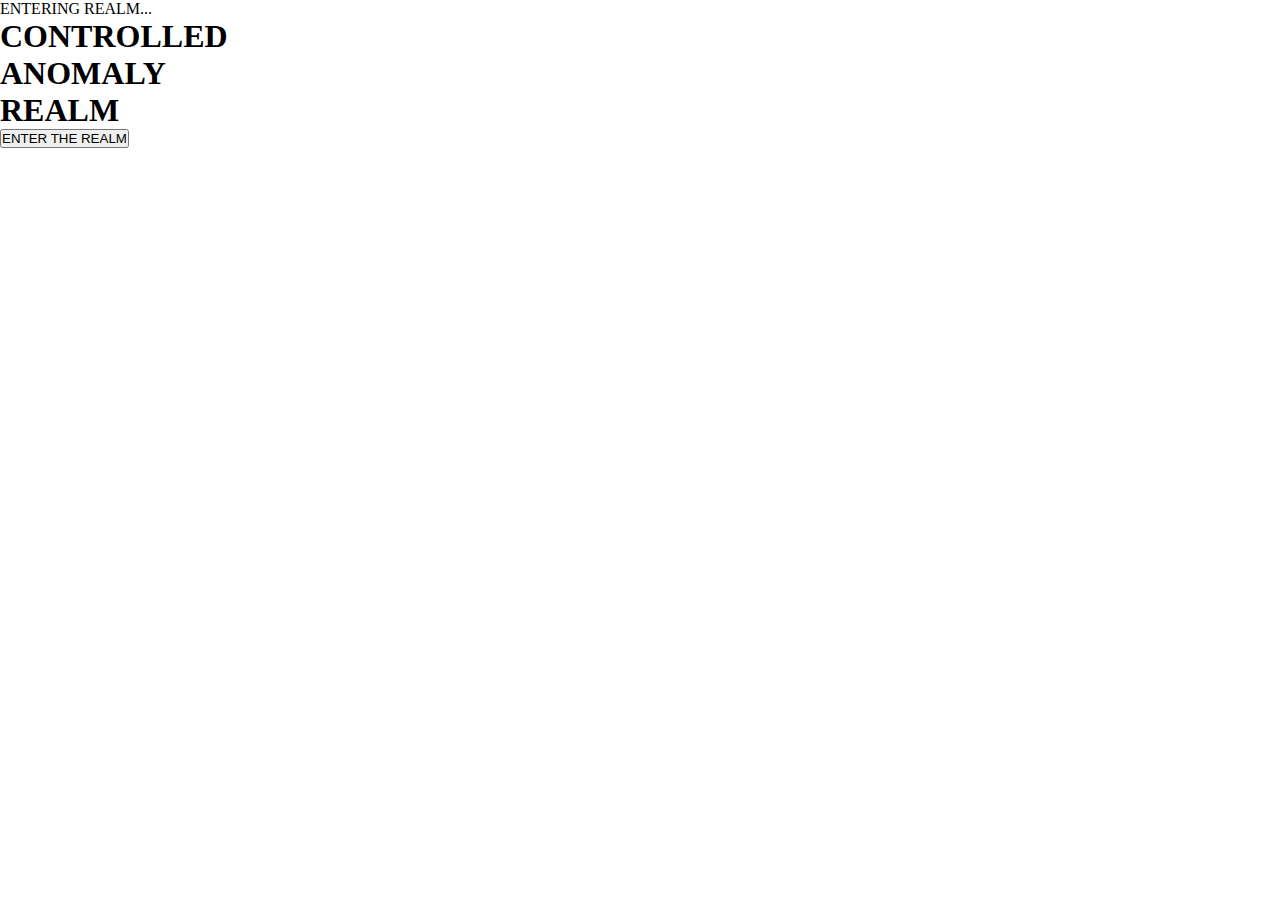
<file: index.html>
<!DOCTYPE html>
<html lang="en">

<head>
  <meta charset="UTF-8">
  <title>Controlled Anomaly Realm</title>

  <link href="https://fonts.googleapis.com/css2?family=Press+Start+2P&display=swap" rel="stylesheet">
  <link rel="stylesheet" href="styleg.css">
</head>

<body>

  <!-- SPACE BACKGROUND -->
  <div id="space">
    <div class="stars"></div>
  </div>

  <!-- FADE OVERLAY (ALWAYS TOP) -->
  <div id="fadeOverlay"></div>

  <!-- ENTERING TEXT -->
  <div id="enteringText">ENTERING REALM...</div>

  <!-- START SCREEN -->
  <div id="startScreen">
    <h1 class="title">CONTROLLED<br>ANOMALY<br>REALM</h1>
    <button id="enterBtn">ENTER THE REALM</button>
  </div>



  <script src="scriptg.js"></script>
</body>


</html>
</file>
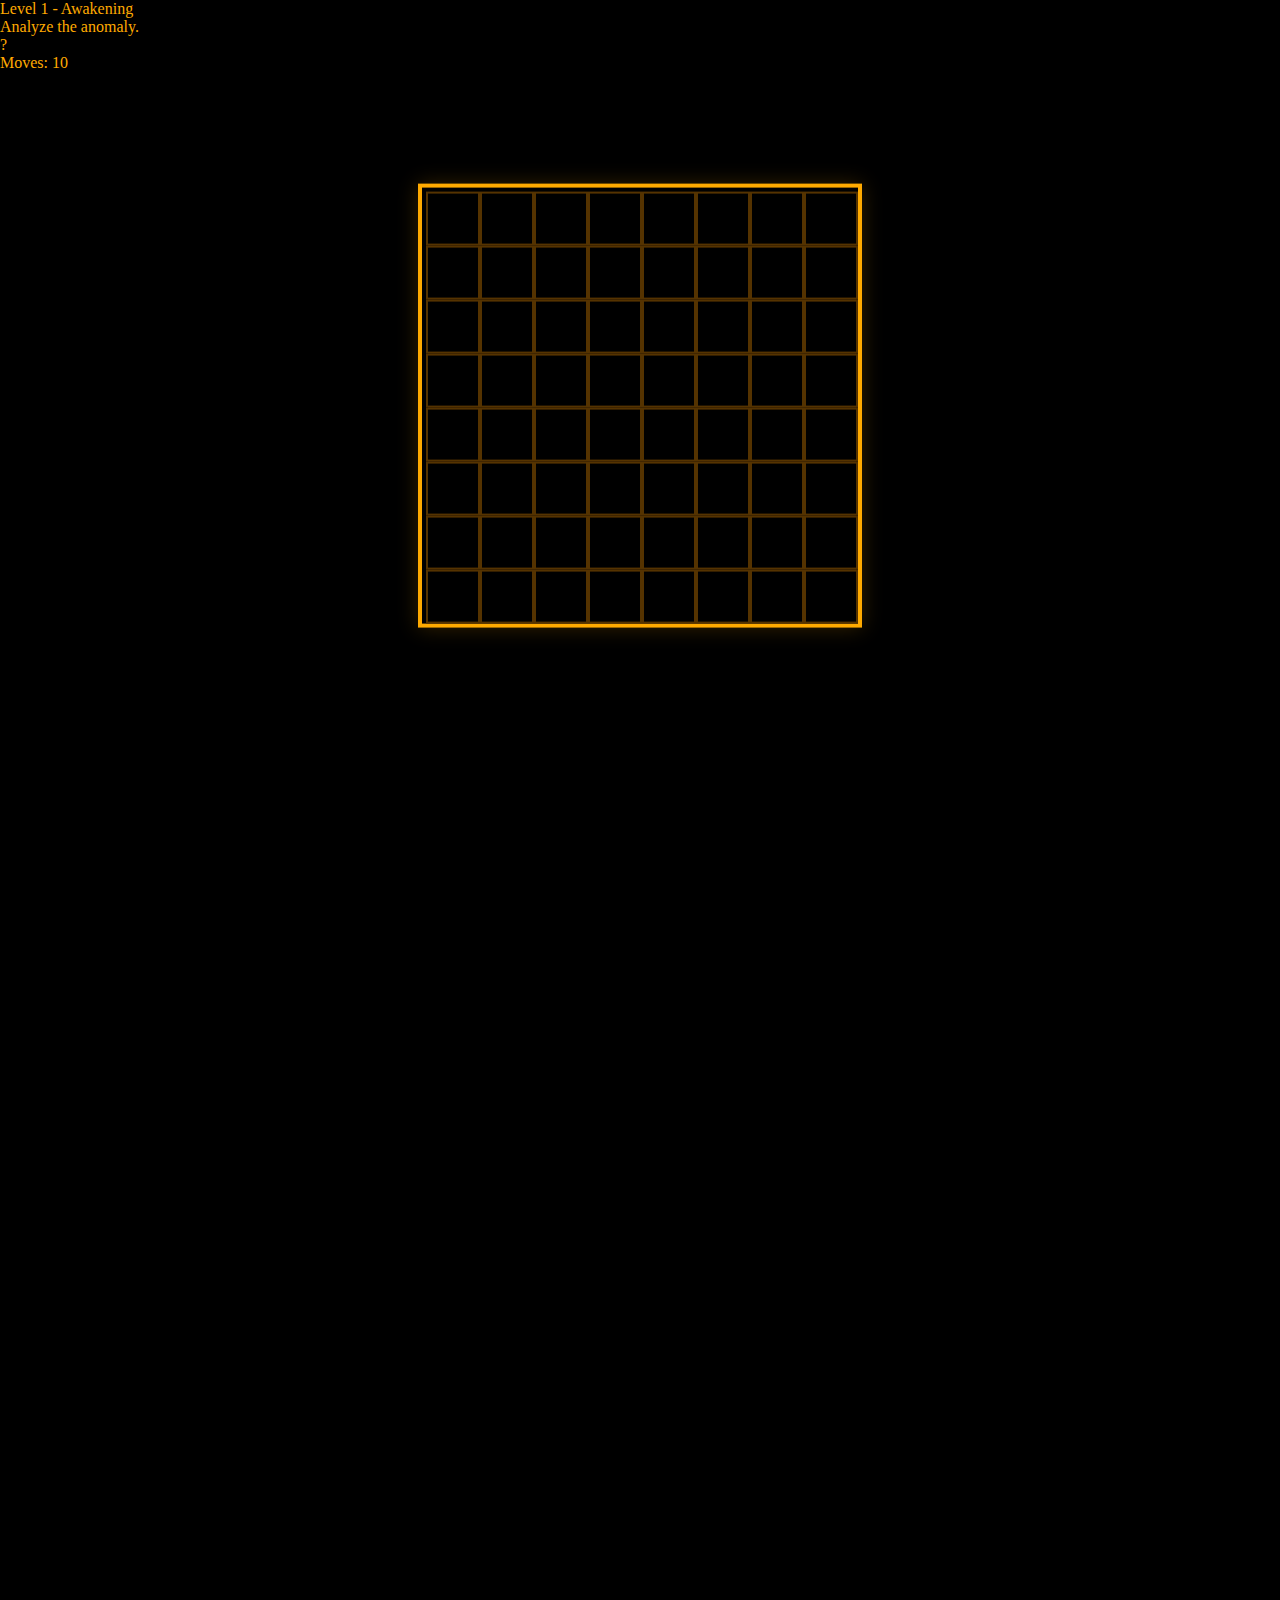
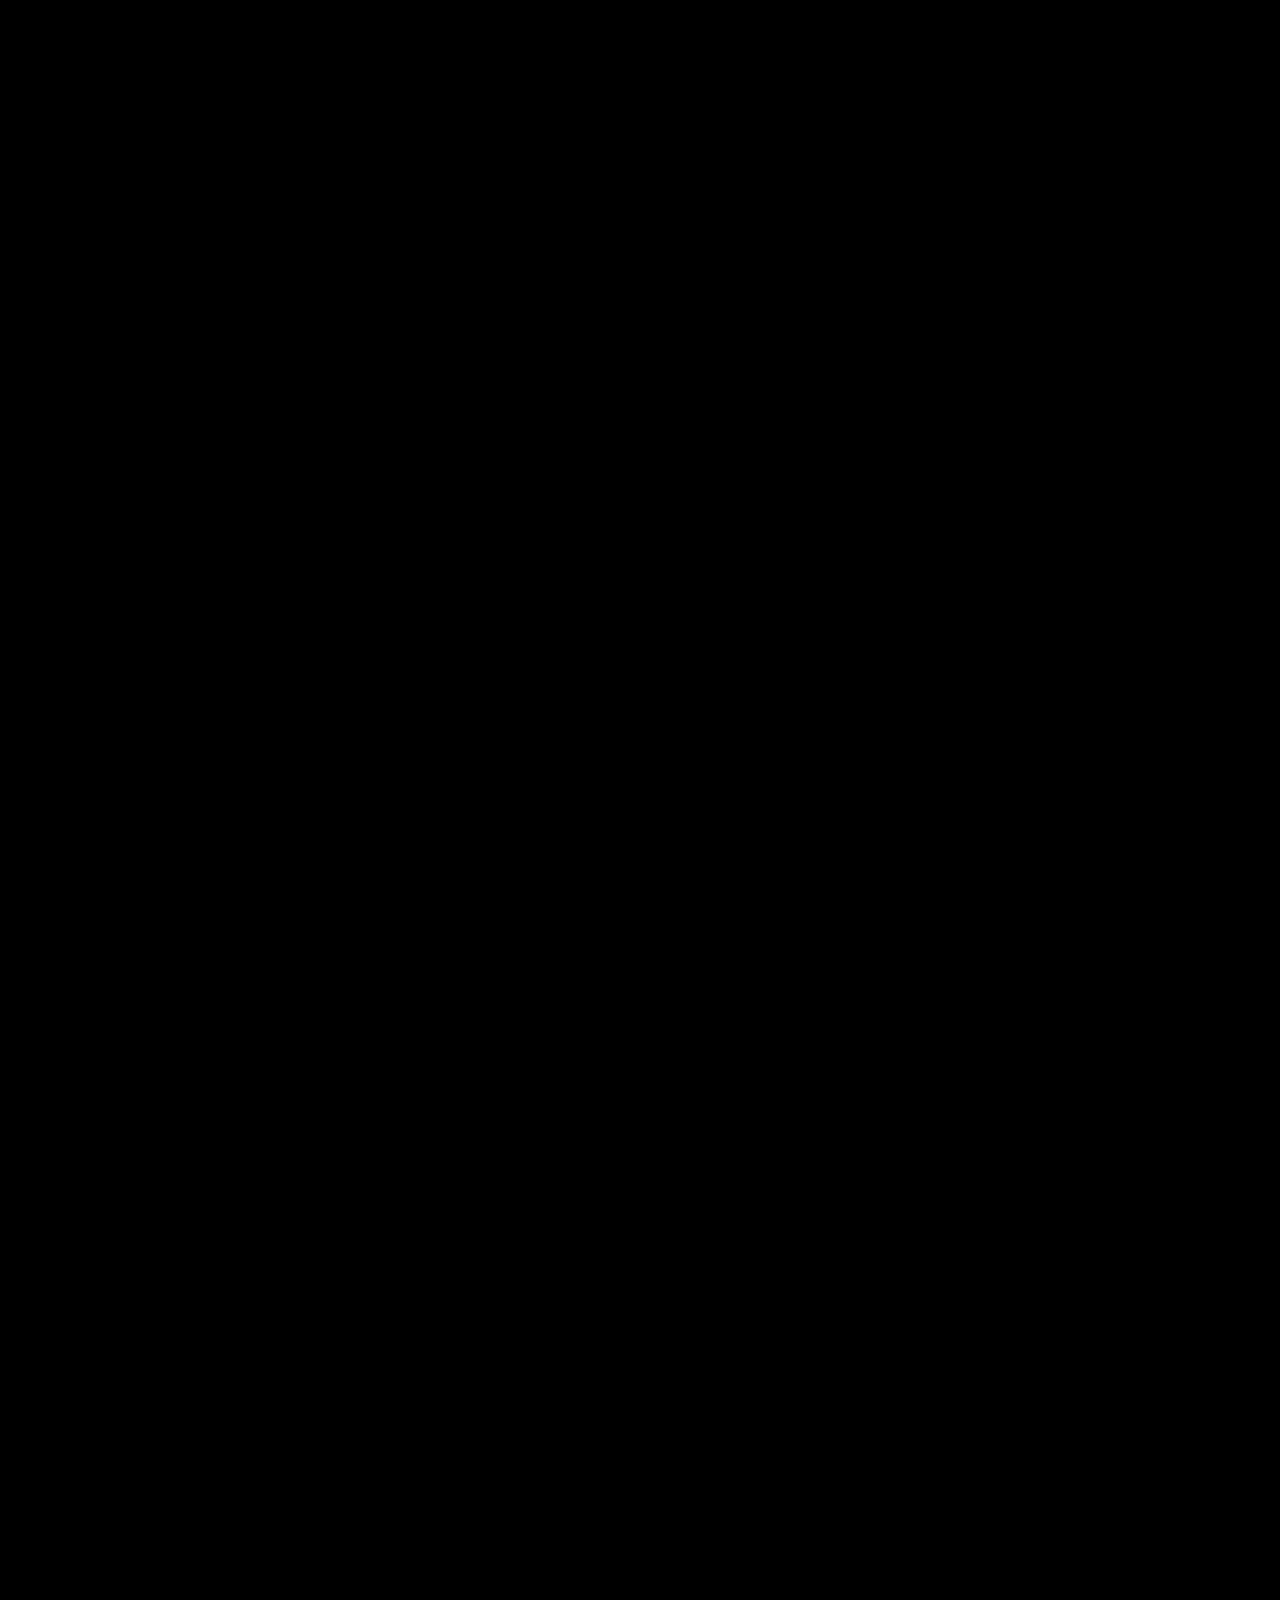
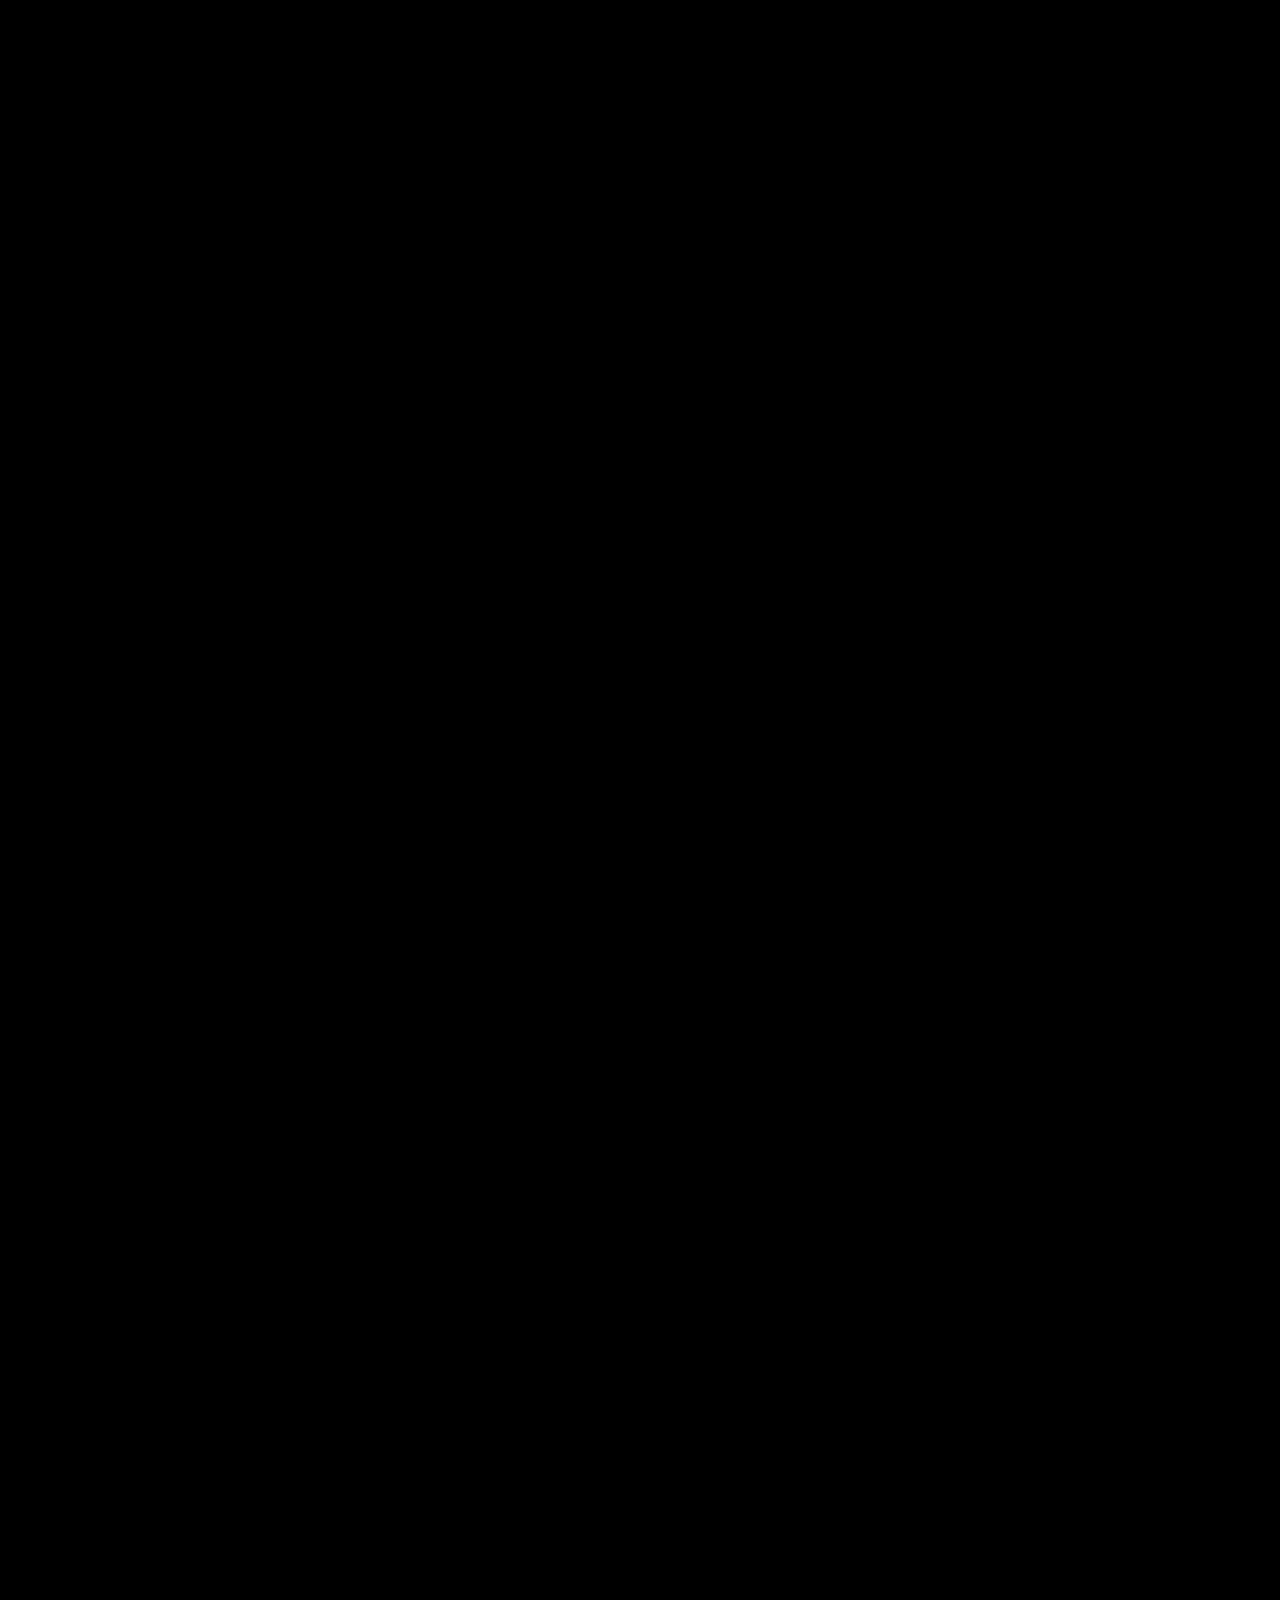
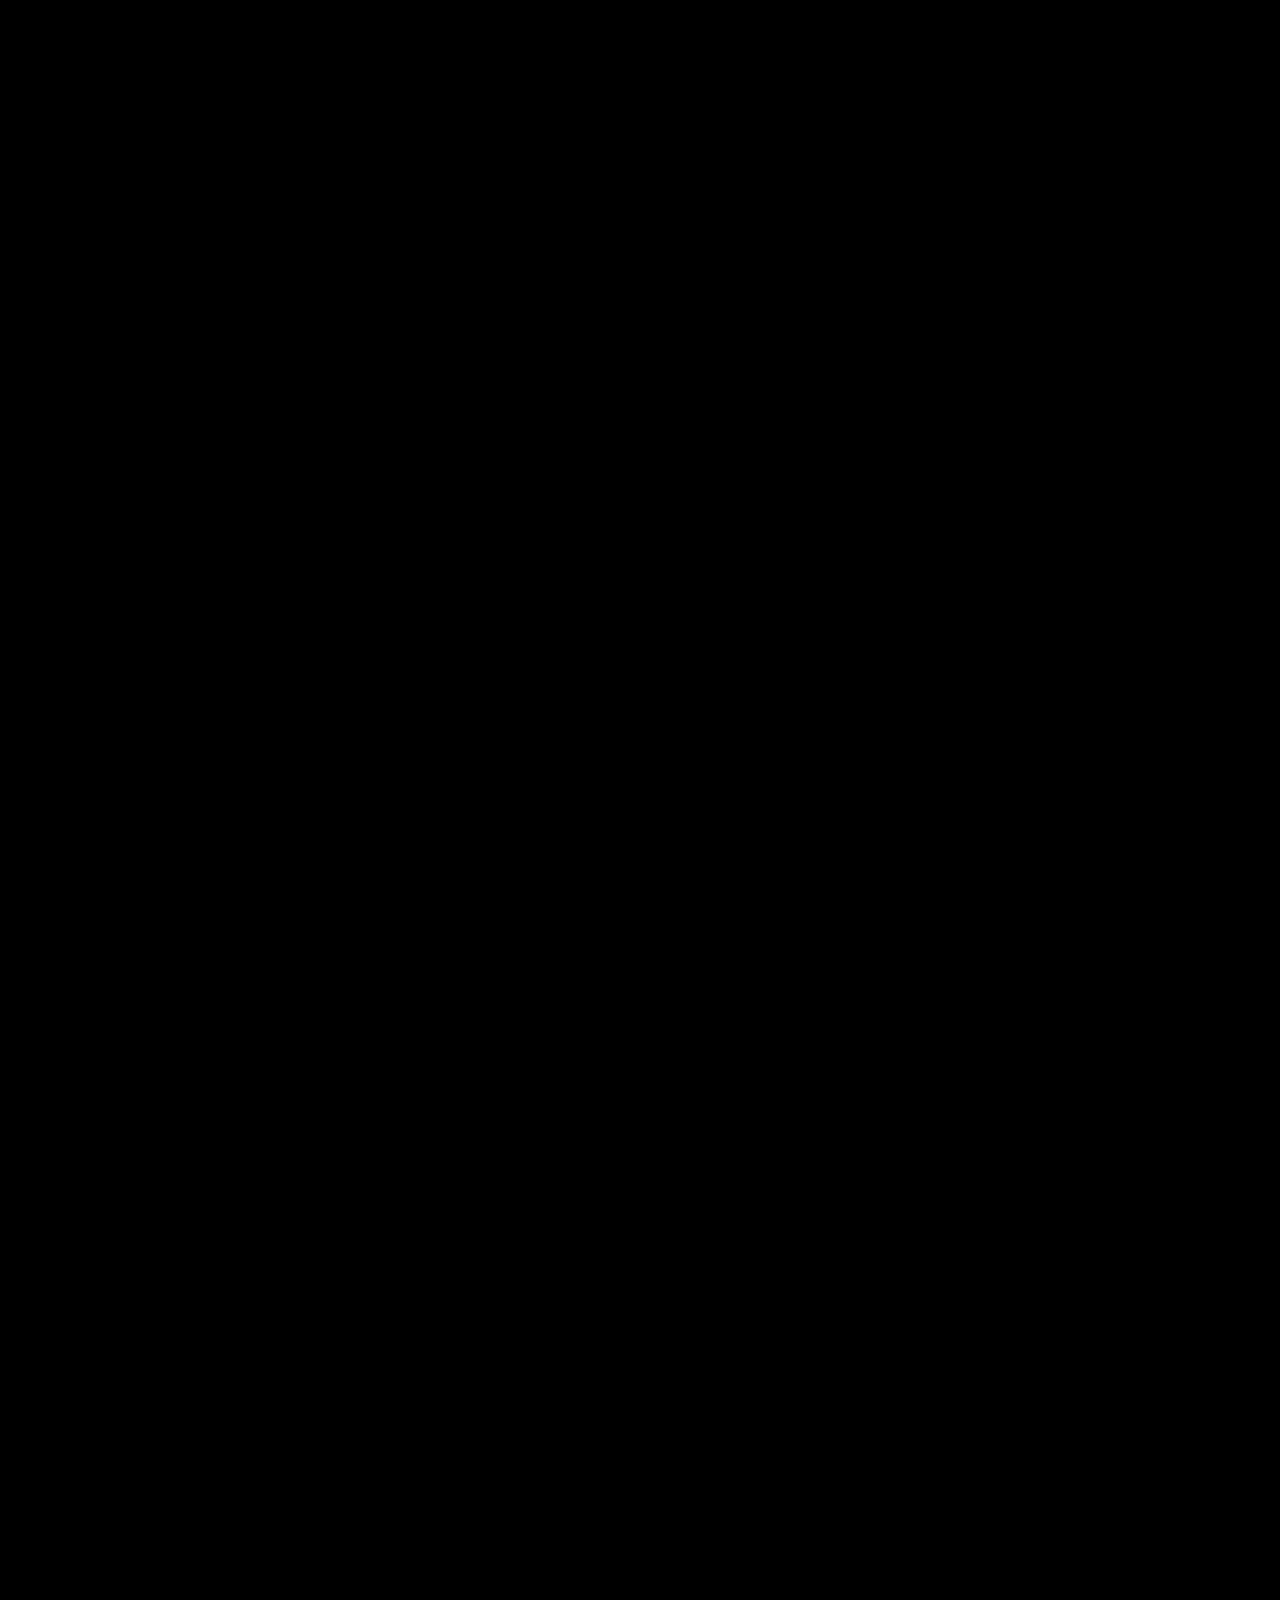
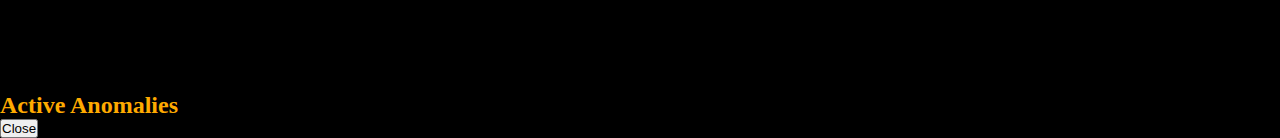
<file: level.html>
<!DOCTYPE html>
<html>

<head>
  <meta charset="UTF-8">
  <title>Controlled Anomaly Realm</title>
  <link rel="stylesheet" href="styleg.css">
</head>

<body class="level-screen">

  <div id="space">
    <div class="stars"></div>
  </div>

  <div class="level-header">
    <div id="levelInfo"></div>
    <div id="feedback" class="feedback">Analyze the anomaly.</div>
    <div class="header-right">
      <div id="hintBtn" class="hint-btn">?</div>
      <div id="movesLeft"></div>
    </div>
  </div>

  <div class="hearts" id="hearts"></div>

  <div class="grid-wrapper">
    <div id="grid" class="grid"></div>
  </div>



  <div id="overlay" class="overlay hidden">
    <div class="overlay-box win-box">
      <div class="celebration-text" id="celebrationText"></div>

      <h2 id="resultTitle"></h2>
      <p id="ruleReveal"></p>

      <div id="overlayButtons"></div>
    </div>
  </div>

  <!-- RULES MODAL -->
  <div id="rulesOverlay" class="overlay hidden">
    <div class="overlay-box rules-box">
      <h2>Active Anomalies</h2>
      <ul id="rulesList"></ul>
      <button id="closeRulesBtn">Close</button>
    </div>
  </div>


  <script src="scriptg.js"></script>
</body>

</html>
</file>
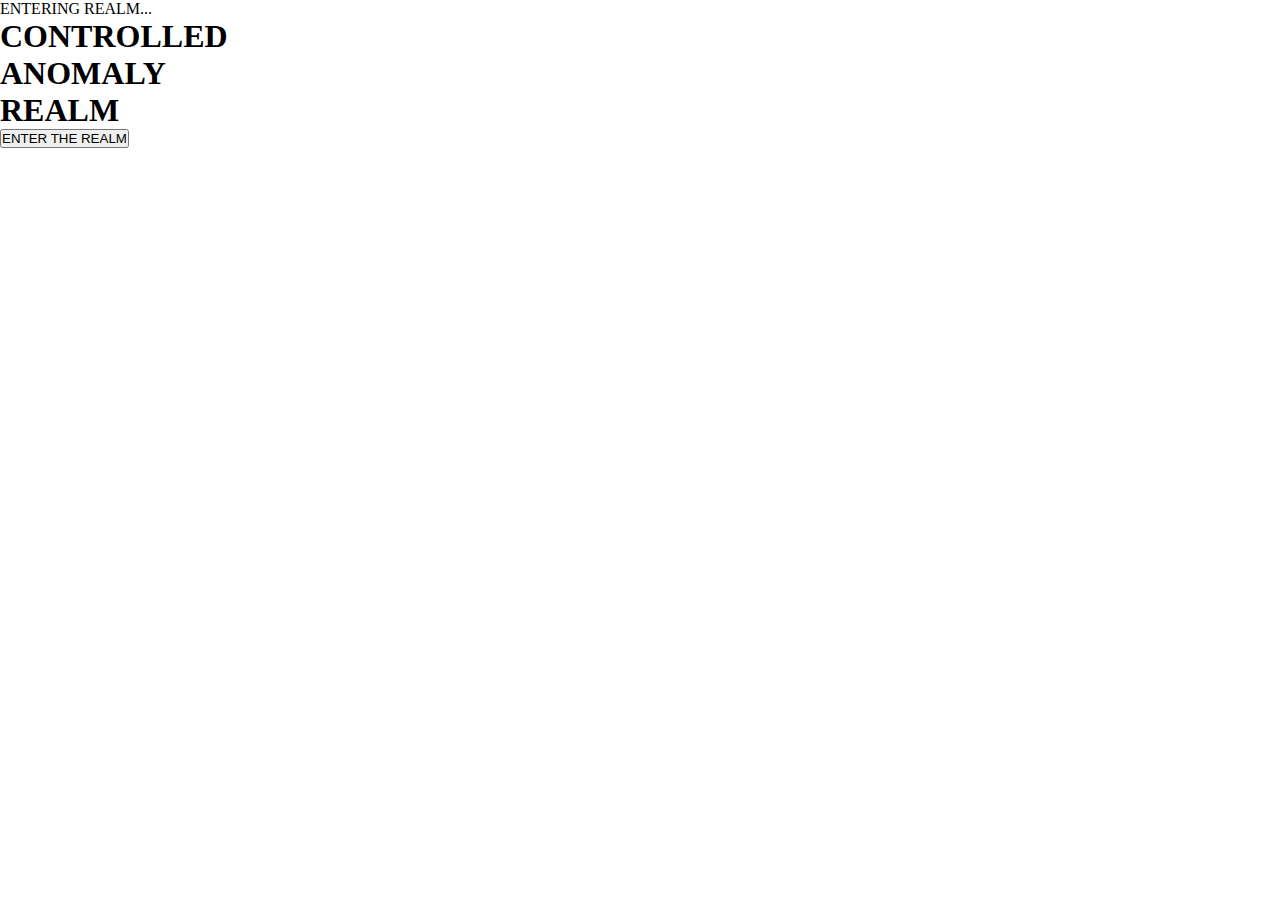
<file: portal.html>
<!DOCTYPE html>
<html lang="en">

<head>
  <meta charset="UTF-8">
  <title>Levels</title>

  <link href="https://fonts.googleapis.com/css2?family=Press+Start+2P&display=swap" rel="stylesheet">
  <link rel="stylesheet" href="portalstyle.css">
</head>

<body>

  <!-- SPACE BACKGROUND -->
  <div id="space-bg">
    <div class="stars"></div>
  </div>

  <!-- PAGE CONTENT -->
  <div id="treePage">

    <h2 class="levelsTitle">Levels</h2>
    <div id="portalContainer">
      <svg id="line-svg">
        <path id="path-locked"></path>
        <path id="path-active"></path>
      </svg>
    </div>

  </div>

  <!-- RESET BUTTON -->
  <button id="resetBtn" class="reset-btn">RESET PROGRESS</button>

  <!-- CONFIRM MODAL -->
  <div id="confirmOverlay" class="overlay hidden">
    <div class="overlay-box confirm-box">
      <h2>⚠ WARNING ⚠</h2>
      <p>This will wipe all progress and lock the portals.</p>
      <p>Are you sure?</p>
      <div class="confirm-buttons">
        <button id="confirmResetBtn" class="danger-btn">YES, RESET</button>
        <button id="cancelResetBtn" class="cancel-btn">CANCEL</button>
      </div>
    </div>
  </div>

  <script src="portalscript.js"></script>

</body>

</html>
</file>
<file: styleg.css>
* {
  margin: 0;
  padding: 0;
}

html,
body {
  width: 100%;
  height: 100%;
}

body.start-screen {
  background-image: url("assets/1.png");
  background-size: cover;
  background-position: center;
  background-repeat: no-repeat;
  min-height: 100vh;
}

.image-btn {
  position: absolute;
  background: transparent;
  border: none;
  cursor: pointer;
}

.enter-btn {
  width: 240px;
  height: 70px;
  bottom: 340px;
  left: 50%;
  transform: translateX(-50%);
}

body.center-screen {
  min-height: 100vh;
  display: flex;
  justify-content: center;
  align-items: center;
}

body.tree-screen {
  background-image: url("assets/2.png");
  background-size: cover;
  background-position: center;
  background-repeat: no-repeat;
  min-height: 100vh;
}

.node {
  width: 60px;
  height: 60px;
  border-radius: 50%;
}

/* Example positions – YOU ADJUST THESE */
.node[data-level="1"] {
  top: 35%;
  left: 50%;
}

.node[data-level="2"] {
  top: 50%;
  left: 45%;
}

.node[data-level="3"] {
  top: 50%;
  left: 55%;
}

.locked {
  pointer-events: none;
}

/* Import Pixel Font */
@import url('https://fonts.googleapis.com/css2?family=Press+Start+2P&display=swap');

body.level-screen {
  background-color: #000;
  min-height: 100vh;
  color: #ffaa00;
  /* Orange */
  font-family: 'Press Start 2P', cursive;
  overflow: hidden;
  /* Prevent scrollbars if possible */
}

/* HUD Styling */
.hud-bar {
  position: absolute;
  top: 20px;
  width: 100%;
  display: flex;
  justify-content: space-around;
  padding: 0 20px;
  box-sizing: border-box;
}

.hud-item {
  border: 4px solid #ffaa00;
  padding: 15px 20px;
  background-color: #000;
  box-shadow: 4px 4px 0px #ab7100;
  text-align: center;
  min-width: 150px;
}

.hud-label {
  display: block;
  font-size: 0.8rem;
  margin-bottom: 10px;
  opacity: 0.8;
}

.hud-value {
  font-size: 1.2rem;
  font-weight: bold;
}

/* Grid Wrapper & Grid */
.grid-wrapper {
  position: absolute;
  top: 50%;
  left: 50%;
  transform: translate(-50%, -60%);
  /* Shift up slightly to make room for hint box */
}

.grid {
  display: grid;
  grid-template-columns: repeat(8, 50px);
  /* Slightly smaller tiles to fit */
  grid-template-rows: repeat(8, 50px);
  gap: 4px;
  border: 4px solid #ffaa00;
  padding: 4px;
  background-color: #000;
  box-shadow: 0 0 20px rgba(255, 170, 0, 0.2);
}

.tile {
  width: 50px;
  height: 50px;
  cursor: pointer;
  background: transparent;
  border: 2px solid #553300;
  /* Darker orange/brown for unselected */
  padding: 0;
  transition: all 0.1s;
}

.tile:hover {
  background-color: rgba(255, 170, 0, 0.2);
  border-color: #ffaa00;
  box-shadow: inset 0 0 10px rgba(255, 170, 0, 0.5);
}

.tile.selected {
  background-color: #ffaa00;
  border-color: #ffaa00;
  box-shadow: 0 0 10px #ffaa00;
}

/* Hint Box Styling */
.hint-box {
  position: absolute;
  bottom: 20px;
  left: 50%;
  transform: translateX(-50%);
  width: 80%;
  max-width: 600px;
  border: 4px solid #ffaa00;
  background-color: #000;
  padding: 15px;
  text-align: center;
  box-shadow: 4px 4px 0px #ab7100;
}

.hint-label {
  font-size: 0.7rem;
  margin-bottom: 8px;
  border-bottom: 2px solid #553300;
  padding-bottom: 4px;
  display: inline-block;
}

.hint-text {
  font-size: 0.9rem;
  line-height: 1.4;
  text-transform: uppercase;
}
</file>
<file: portalstyle.css>
/* ================= RESET ================= */
* {
  margin: 0;
  padding: 0;
  box-sizing: border-box;
  -webkit-tap-highlight-color: transparent;
  user-select: none;
}

body {
  background: black;
  overflow: hidden;
  font-family: 'Press Start 2P', monospace;
  color: #ff9f43;
}

/* ================= SPACE BACKGROUND ================= */
#space-bg {
  position: fixed;
  inset: 0;
  background:
    radial-gradient(circle at 30% 40%, #2a2a2a 0%, transparent 40%),
    radial-gradient(circle at 70% 60%, #1f1f1f 0%, transparent 45%),
    linear-gradient(#0b0b12, #000);
  z-index: 0;
}

/* ================= STARS ================= */
.stars {
  position: fixed;
  inset: 0;
  z-index: 1;
  pointer-events: none;
}

.star {
  position: absolute;
  border-radius: 50%;
  opacity: 0.8;
  animation: starDrift linear infinite;
}

.star.tiny {
  width: 1px;
  height: 1px;
  background: #bfbfbf;
}

.star.mid {
  width: 2px;
  height: 2px;
  background: #dddddd;
}

.star.big {
  width: 3px;
  height: 3px;
  background: #ffd36a;
}

@keyframes starDrift {
  from {
    transform: translateY(-10vh);
  }

  to {
    transform: translateY(110vh);
  }
}

/* ================= PAGE ================= */
#treePage {
  position: relative;
  z-index: 5;
  text-align: center;
  margin-top: 60px;

  opacity: 0;
  transform: scale(1.02);
  transition: opacity 1s ease, transform 1s ease;
}

#treePage.show {
  opacity: 1;
  transform: scale(1);
}

.levelsTitle {
  font-size: 32px;
  margin-bottom: 40px;
}

/* ================= PORTALS ================= */
#portalContainer {
  position: fixed;
  inset: 0;
  width: 100vw;
  height: 100vh;
  z-index: 6;
}

#line-svg {
  position: absolute;
  top: 0;
  left: 0;
  width: 100%;
  height: 100%;
  pointer-events: none;
  z-index: -1;
  /* Behind portals */
  overflow: visible;
}

#line-svg path {
  fill: none;
  stroke-width: 2px;
  stroke-linecap: round;
  transition: d 0.3s ease;
}

#path-active {
  stroke: #ff9f43;
  filter: drop-shadow(0 0 5px rgba(255, 159, 67, 0.8));
}

#path-locked {
  stroke: #444;
  /* Dim gray */
  stroke-dasharray: 5, 5;
  /* Dashed line for locked path */
  opacity: 0.5;
}

/* PORTAL */
.portal {
  position: absolute;
  z-index: 2;
  /* Sit above the line */

  width: 70px;
  height: 70px;

  border-radius: 50%;
  border: 3px solid #ffd36a;

  background: #000;
  /* Opaque black to hide the line behind */

  box-shadow:
    0 0 18px rgba(255, 211, 106, 0.9),
    inset 0 0 10px rgba(255, 211, 106, 0.5);

  display: flex;
  align-items: center;
  justify-content: center;

  color: #ffd36a;
  font-family: 'Press Start 2P', monospace;
  font-size: 10px;

  cursor: pointer;

  /* REMOVE DEFAULT BUTTON STYLES */
  outline: none;
  appearance: none;
  -webkit-appearance: none;

  transition: transform 0.15s ease, box-shadow 0.15s ease;

  animation: portalPulse 2.2s ease-in-out infinite;
}

.portal.locked {
  border-color: #555;
  color: #555;
  box-shadow: none;
  background: #111;
  pointer-events: none;
  /* Disable interaction */
  animation: none;
}

.portal.locked::before {
  display: none;
  /* No spinner for locked */
}

.portal:hover:not(.locked) {
  transform: scale(1.12);
  box-shadow:
    0 0 28px rgba(255, 211, 106, 1),
    inset 0 0 14px rgba(255, 211, 106, 0.7);
}

.portal:active {
  transform: scale(0.95);
}

@keyframes portalPulse {
  0% {
    transform: scale(1);
  }

  50% {
    transform: scale(1.06);
  }

  100% {
    transform: scale(1);
  }
}


.portal::before {
  content: "";
  position: absolute;
  inset: -6px;
  border-radius: 50%;
  border: 2px solid rgba(255, 211, 106, 0.35);
  animation: portalSpin 8s linear infinite;
}

@keyframes portalSpin {
  from {
    transform: rotate(0deg);
  }

  to {
    transform: rotate(360deg);
  }
}


.portal span {
  position: absolute;
  inset: 0;
  display: flex;
  justify-content: center;
  align-items: center;
  font-size: 10px;
  color: #ffd36a;
}

/* ================= RESET BUTTON ================= */
.reset-btn {
  position: fixed;
  bottom: 20px;
  right: 20px;
  background: transparent;
  border: 2px solid #ff4444;
  color: #ff4444;
  padding: 10px 20px;
  font-family: inherit;
  font-size: 0.8rem;
  font-weight: bold;
  cursor: pointer;
  text-transform: uppercase;
  z-index: 100;
  transition: all 0.3s ease;
  box-shadow: 0 0 5px rgba(255, 68, 68, 0.3);
}

.reset-btn:hover {
  background: rgba(255, 68, 68, 0.1);
  box-shadow: 0 0 15px rgba(255, 68, 68, 0.6);
  transform: scale(1.05);
}

/* ================= CONFIRM MODAL ================= */
.overlay {
  position: fixed;
  inset: 0;
  background: rgba(0, 0, 0, 0.8);
  backdrop-filter: blur(5px);
  display: flex;
  justify-content: center;
  align-items: center;
  z-index: 1000;
  opacity: 1;
  transition: opacity 0.3s ease;
}

.overlay.hidden {
  opacity: 0;
  pointer-events: none;
}

.confirm-box {
  background: #111;
  border: 2px solid #ff4444;
  padding: 30px;
  text-align: center;
  max-width: 400px;
  width: 90%;
  border-radius: 8px;
  box-shadow: 0 0 30px rgba(255, 68, 68, 0.2);
}

.confirm-box h2 {
  color: #ff4444;
  margin-bottom: 20px;
  font-size: 1.2rem;
}

.confirm-box p {
  color: #ddd;
  margin-bottom: 25px;
  line-height: 1.5;
  font-size: 0.9rem;
}

.confirm-buttons {
  display: flex;
  justify-content: center;
  gap: 20px;
}

.confirm-buttons button {
  padding: 10px 25px;
  font-family: inherit;
  font-weight: bold;
  border: none;
  cursor: pointer;
  border-radius: 4px;
  transition: transform 0.2s;
}

.danger-btn {
  background: #ff4444;
  color: black;
  box-shadow: 0 0 10px rgba(255, 68, 68, 0.5);
}

.danger-btn:hover {
  background: #ff6666;
  transform: scale(1.05);
}

.cancel-btn {
  background: transparent;
  border: 1px solid #888 !important;
  color: #888;
}

.cancel-btn:hover {
  border-color: #aaa !important;
  color: #aaa;
}
</file>
